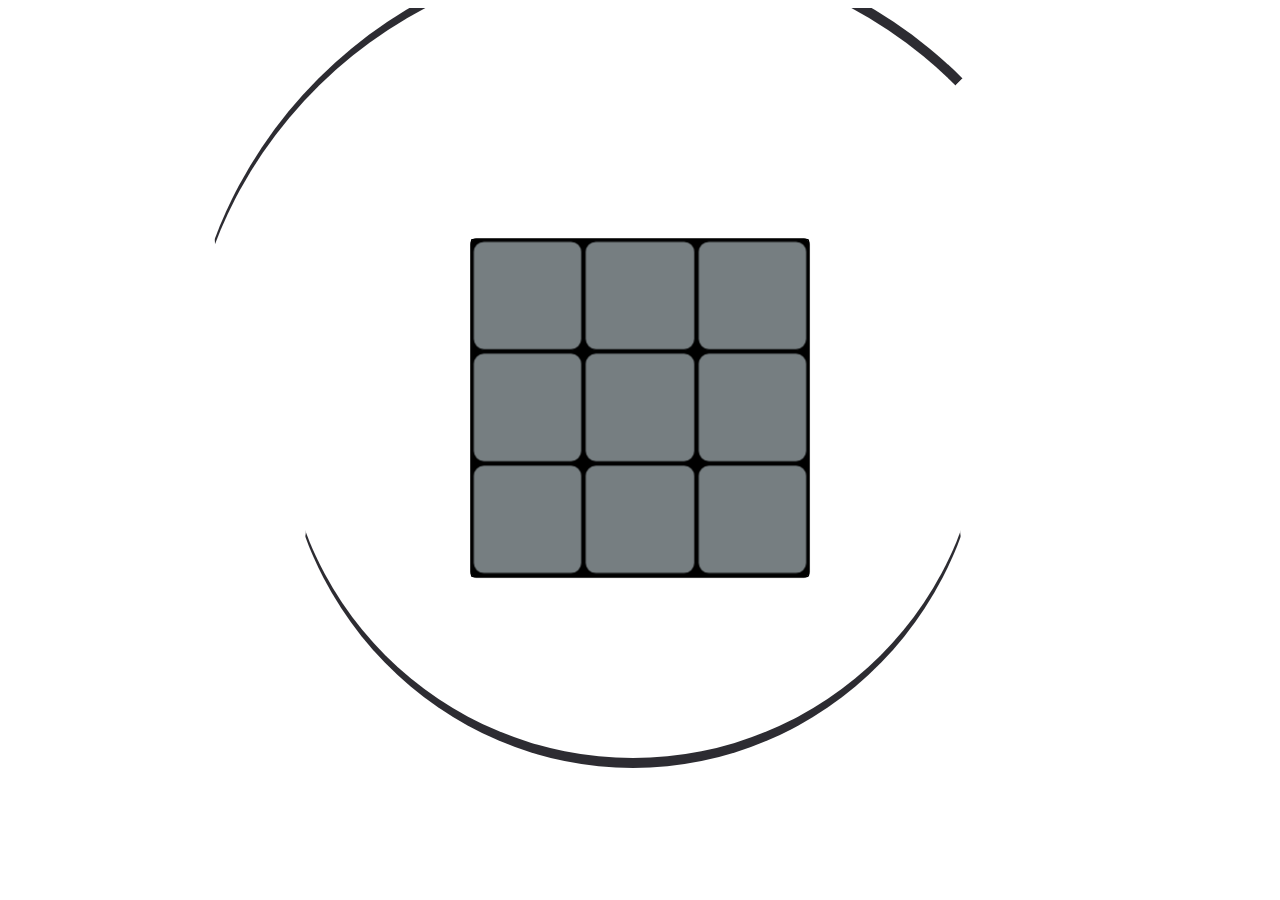
<file: index.html>
<!DOCTYPE html>
<html lang="en">

<head>
    <meta charset="UTF-8">
    <meta http-equiv="X-UA-Compatible" content="IE=edge">
    <meta name="viewport" content="width=device-width, initial-scale=1.0">
    <title>3d旋转相册</title>
    <link rel="stylesheet" href="index.css">
</head>

<body>
    <section>
        <main>
            <div class="box1">
                <table>
                    <tr>
                        <td></td>
                        <td></td>
                        <td></td>
                    </tr>
                    <tr>
                        <td></td>
                        <td></td>
                        <td></td>
                    </tr>
                    <tr>
                        <td></td>
                        <td></td>
                        <td></td>
                    </tr>
                </table>
            </div>
            <div class="box2">
                <table>
                    <tr>
                        <td></td>
                        <td></td>
                        <td></td>
                    </tr>
                    <tr>
                        <td></td>
                        <td></td>
                        <td></td>
                    </tr>
                    <tr>
                        <td></td>
                        <td></td>
                        <td></td>
                    </tr>
                </table>
            </div>
            <div class="box3">
                <table>
                    <tr>
                        <td></td>
                        <td></td>
                        <td></td>
                    </tr>
                    <tr>
                        <td></td>
                        <td></td>
                        <td></td>
                    </tr>
                    <tr>
                        <td></td>
                        <td></td>
                        <td></td>
                    </tr>
                </table>
            </div>
            <div class="box4">
                <table>
                    <tr>
                        <td></td>
                        <td></td>
                        <td></td>
                    </tr>
                    <tr>
                        <td></td>
                        <td></td>
                        <td></td>
                    </tr>
                    <tr>
                        <td></td>
                        <td></td>
                        <td></td>
                    </tr>
                </table>
            </div>
            <div class="box5">
                <table>
                    <tr>
                        <td></td>
                        <td></td>
                        <td></td>
                    </tr>
                    <tr>
                        <td></td>
                        <td style="text-align: center;"><img src="images/logo.png" style="width: 70px; height: 70px;">
                        </td>
                        <td></td>
                    </tr>
                    <tr>
                        <td></td>
                        <td></td>
                        <td></td>
                    </tr>
                </table>
            </div>
            <div class="box6">
                <table>
                    <tr>
                        <td></td>
                        <td></td>
                        <td></td>
                    </tr>
                    <tr>
                        <td></td>
                        <td></td>
                        <td></td>
                    </tr>
                    <tr>
                        <td></td>
                        <td></td>
                        <td></td>
                    </tr>
                </table>
            </div>
            <div id="border"></div>
            <div id="border1"></div>
        </main>
    </section>
</body>

</html>
</file>
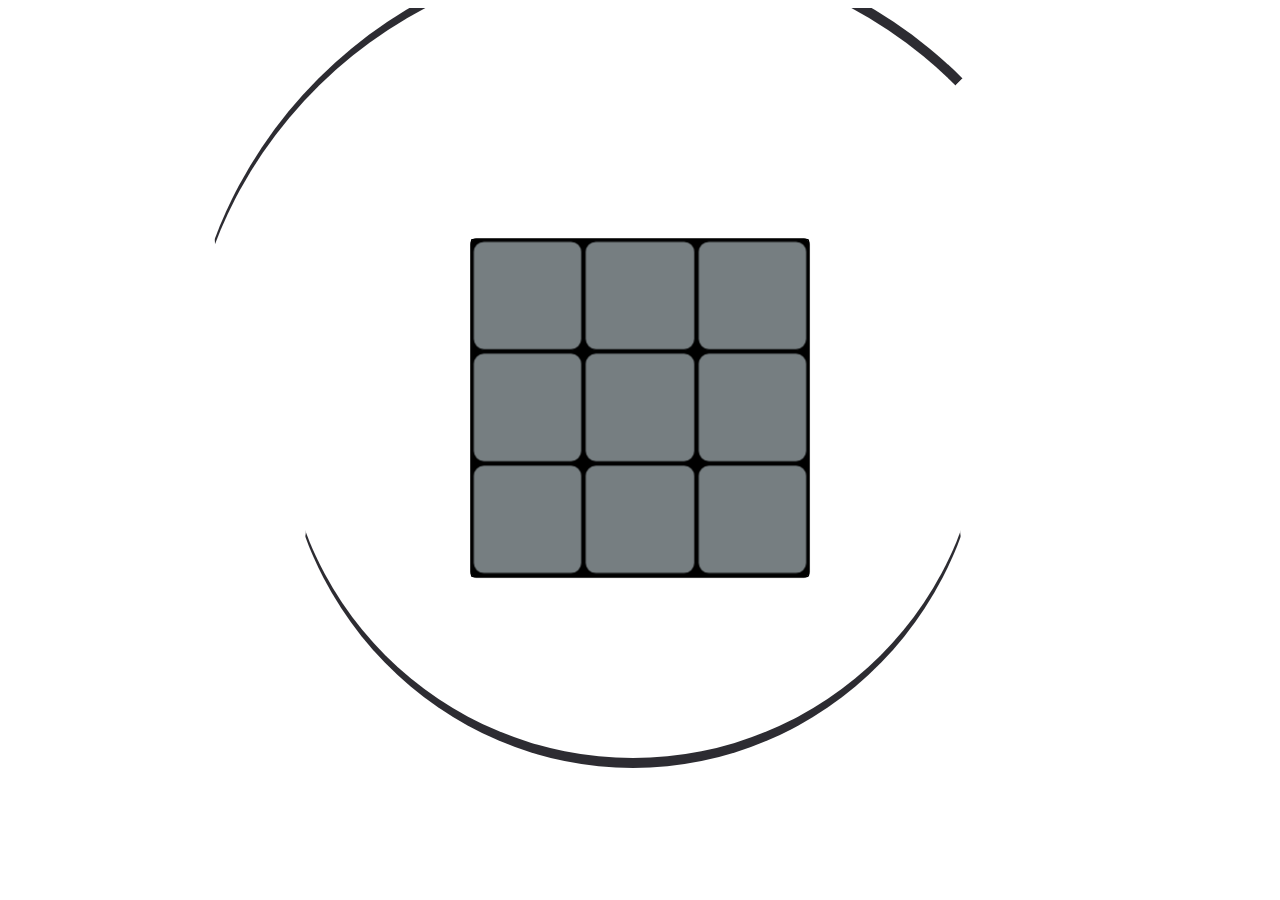
<file: 3Dturn.html>
<!DOCTYPE html>
<html lang="en">

<head>
    <meta charset="UTF-8">
    <meta http-equiv="X-UA-Compatible" content="IE=edge">
    <meta name="viewport" content="width=device-width, initial-scale=1.0">
    <title>3d旋转相册</title>
    <link rel="stylesheet" href="3Dturn.css">
</head>

<body>
    <section>
        <main>
            <div class="box1">
                <table>
                    <tr>
                        <td></td>
                        <td></td>
                        <td></td>
                    </tr>
                    <tr>
                        <td></td>
                        <td></td>
                        <td></td>
                    </tr>
                    <tr>
                        <td></td>
                        <td></td>
                        <td></td>
                    </tr>
                </table>
            </div>
            <div class="box2">
                <table>
                    <tr>
                        <td></td>
                        <td></td>
                        <td></td>
                    </tr>
                    <tr>
                        <td></td>
                        <td></td>
                        <td></td>
                    </tr>
                    <tr>
                        <td></td>
                        <td></td>
                        <td></td>
                    </tr>
                </table>
            </div>
            <div class="box3">
                <table>
                    <tr>
                        <td></td>
                        <td></td>
                        <td></td>
                    </tr>
                    <tr>
                        <td></td>
                        <td></td>
                        <td></td>
                    </tr>
                    <tr>
                        <td></td>
                        <td></td>
                        <td></td>
                    </tr>
                </table>
            </div>
            <div class="box4">
                <table>
                    <tr>
                        <td></td>
                        <td></td>
                        <td></td>
                    </tr>
                    <tr>
                        <td></td>
                        <td></td>
                        <td></td>
                    </tr>
                    <tr>
                        <td></td>
                        <td></td>
                        <td></td>
                    </tr>
                </table>
            </div>
            <div class="box5">
                <table>
                    <tr>
                        <td></td>
                        <td></td>
                        <td></td>
                    </tr>
                    <tr>
                        <td></td>
                        <td style="text-align: center;"><img src="images/logo.png" style="width: 70px; height: 70px;">
                        </td>
                        <td></td>
                    </tr>
                    <tr>
                        <td></td>
                        <td></td>
                        <td></td>
                    </tr>
                </table>
            </div>
            <div class="box6">
                <table>
                    <tr>
                        <td></td>
                        <td></td>
                        <td></td>
                    </tr>
                    <tr>
                        <td></td>
                        <td></td>
                        <td></td>
                    </tr>
                    <tr>
                        <td></td>
                        <td></td>
                        <td></td>
                    </tr>
                </table>
            </div>
            <div id="border"></div>
            <div id="border1"></div>
        </main>
    </section>
</body>

</html>
</file>
<file: index.css>
section {
    width: 100%;
    height: 100%;
    margin: 0 auto;
    perspective: 1300px;
    overflow: hidden;
}

main {
    width: 300px;
    height: 300px;
    margin: 250px auto;
    position: relative;
    transform-style: preserve-3d;
    transform: rotateX(0deg) rotateY(0deg);
    /* 静态观赏 */
    animation: turn 3s linear infinite;
    animation-play-state: paused;
}

div[class] {
    width: 300px;
    height: 300px;
    position: absolute;
    background-color: black;
    border-radius: 5px;
    left: 0;
    right: 0;
    top: 0;
    bottom: 0;
}

main:hover {
    animation-play-state: running;
}

@keyframes turn {
    0% {
        transform: rotateX(320deg) rotateY(310deg);
    }

    25% {
        transform: rotateX(230deg) rotateY(220deg);
    }

    50% {
        transform: rotateX(140deg) rotateY(130deg);
    }

    75% {
        transform: rotateX(50deg) rotateY(40deg);
    }

    100% {
        transform: rotateX(-40deg) rotateY(-50deg);
    }
}

.box1 {
    transform: translateZ(150px);
}

.box2 {
    transform: rotateY(180deg) translateZ(150px);
}

.box3 {
    transform: rotateY(-90deg) translateZ(150px);
}

.box4 {
    transform: rotateY(90deg) translateZ(150px);
}

.box5 {
    transform: rotateX(90deg) translateZ(150px);
}

.box6 {
    transform: rotateX(-90deg) translateZ(150px);
}

#border {
    width: 700px;
    height: 700px;
    position: relative;
    border-top: 10px solid white;
    border-bottom: 10px solid #2d2c32;
    border-right: 1px solid white;
    border-left: 1px solid white;
    border-radius: 50%;
    animation: rotate 1s linear infinite;
    top: -210px;
    bottom: 0;
    right: 0;
    left: -208px;
}

@keyframes rotate {
    0% {
        transform: rotateX(90deg) rotateZ(0deg);
    }

    25% {
        transform: rotateX(90deg) rotateZ(90deg);
    }

    50% {
        transform: rotateX(90deg) rotateZ(180deg);
    }

    75% {
        transform: rotateX(90deg) rotateZ(270deg);
    }

    100% {
        transform: rotateX(90deg) rotateZ(360deg);
    }
}

#border1 {
    width: 900px;
    height: 900px;
    position: relative;
    border-top: 10px solid #2d2c32;
    border-bottom: 1px solid white;
    border-right: 10px solid white;
    border-left: 1px solid white;
    border-radius: 50%;
    top: -1033px;
    bottom: 0;
    right: 0;
    left: -305px;
    animation: rotate1 1s linear infinite;
}

@keyframes rotate1 {
    0% {
        transform: rotateX(90deg) rotateZ(0deg);
    }

    25% {
        transform: rotateX(90deg) rotateZ(90deg);
    }

    50% {
        transform: rotateX(90deg) rotateZ(180deg);
    }

    75% {
        transform: rotateX(90deg) rotateZ(270deg);
    }

    100% {
        transform: rotateX(90deg) rotateZ(360deg);
    }
}


.box1 td {
    width: 94px;
    height: 93px;
    border-radius: 10px;
    background-color: #767e81;
    border: 1px solid black;
}

.box2 td {
    width: 94px;
    height: 93px;
    border-radius: 10px;
    background-color: #0a4e67;
    border: 1px solid black;
}

.box3 td {
    width: 94px;
    height: 93px;
    border-radius: 10px;
    background-color: #5a4681;
    border: 1px solid black;
}

.box4 td {
    width: 94px;
    height: 93px;
    border-radius: 10px;
    background-color: #47a492;
    border: 1px solid black;
}

.box5 td {
    width: 94px;
    height: 93px;
    border-radius: 10px;
    background-color: #c5c9d2;
    border: 1px solid black;
}

.box6 td {
    width: 94px;
    height: 93px;
    border-radius: 10px;
    background-color: #2d2c32;
    border: 1px solid black;
}
</file>
<file: 3Dturn.css>
section {
    width: 100%;
    height: 100%;
    margin: 0 auto;
    perspective: 1300px;
    overflow: hidden;
}

main {
    width: 300px;
    height: 300px;
    margin: 250px auto;
    position: relative;
    transform-style: preserve-3d;
    transform: rotateX(0deg) rotateY(0deg);
    /* 静态观赏 */
    animation: turn 3s linear infinite;
    animation-play-state: paused;
}

div[class] {
    width: 300px;
    height: 300px;
    position: absolute;
    background-color: black;
    border-radius: 5px;
    left: 0;
    right: 0;
    top: 0;
    bottom: 0;
}

main:hover {
    animation-play-state: running;
}

@keyframes turn {
    0% {
        transform: rotateX(320deg) rotateY(310deg);
    }

    25% {
        transform: rotateX(230deg) rotateY(220deg);
    }

    50% {
        transform: rotateX(140deg) rotateY(130deg);
    }

    75% {
        transform: rotateX(50deg) rotateY(40deg);
    }

    100% {
        transform: rotateX(-40deg) rotateY(-50deg);
    }
}

.box1 {
    transform: translateZ(150px);
}

.box2 {
    transform: rotateY(180deg) translateZ(150px);
}

.box3 {
    transform: rotateY(-90deg) translateZ(150px);
}

.box4 {
    transform: rotateY(90deg) translateZ(150px);
}

.box5 {
    transform: rotateX(90deg) translateZ(150px);
}

.box6 {
    transform: rotateX(-90deg) translateZ(150px);
}

#border {
    width: 700px;
    height: 700px;
    position: relative;
    border-top: 10px solid white;
    border-bottom: 10px solid #2d2c32;
    border-right: 1px solid white;
    border-left: 1px solid white;
    border-radius: 50%;
    animation: rotate 1s linear infinite;
    top: -210px;
    bottom: 0;
    right: 0;
    left: -208px;
}

@keyframes rotate {
    0% {
        transform: rotateX(90deg) rotateZ(0deg);
    }

    25% {
        transform: rotateX(90deg) rotateZ(90deg);
    }

    50% {
        transform: rotateX(90deg) rotateZ(180deg);
    }

    75% {
        transform: rotateX(90deg) rotateZ(270deg);
    }

    100% {
        transform: rotateX(90deg) rotateZ(360deg);
    }
}

#border1 {
    width: 900px;
    height: 900px;
    position: relative;
    border-top: 10px solid #2d2c32;
    border-bottom: 1px solid white;
    border-right: 10px solid white;
    border-left: 1px solid white;
    border-radius: 50%;
    top: -1033px;
    bottom: 0;
    right: 0;
    left: -305px;
    animation: rotate1 1s linear infinite;
}

@keyframes rotate1 {
    0% {
        transform: rotateX(90deg) rotateZ(0deg);
    }

    25% {
        transform: rotateX(90deg) rotateZ(90deg);
    }

    50% {
        transform: rotateX(90deg) rotateZ(180deg);
    }

    75% {
        transform: rotateX(90deg) rotateZ(270deg);
    }

    100% {
        transform: rotateX(90deg) rotateZ(360deg);
    }
}


.box1 td {
    width: 94px;
    height: 93px;
    border-radius: 10px;
    background-color: #767e81;
    border: 1px solid black;
}

.box2 td {
    width: 94px;
    height: 93px;
    border-radius: 10px;
    background-color: #0a4e67;
    border: 1px solid black;
}

.box3 td {
    width: 94px;
    height: 93px;
    border-radius: 10px;
    background-color: #5a4681;
    border: 1px solid black;
}

.box4 td {
    width: 94px;
    height: 93px;
    border-radius: 10px;
    background-color: #47a492;
    border: 1px solid black;
}

.box5 td {
    width: 94px;
    height: 93px;
    border-radius: 10px;
    background-color: #c5c9d2;
    border: 1px solid black;
}

.box6 td {
    width: 94px;
    height: 93px;
    border-radius: 10px;
    background-color: #2d2c32;
    border: 1px solid black;
}
</file>
